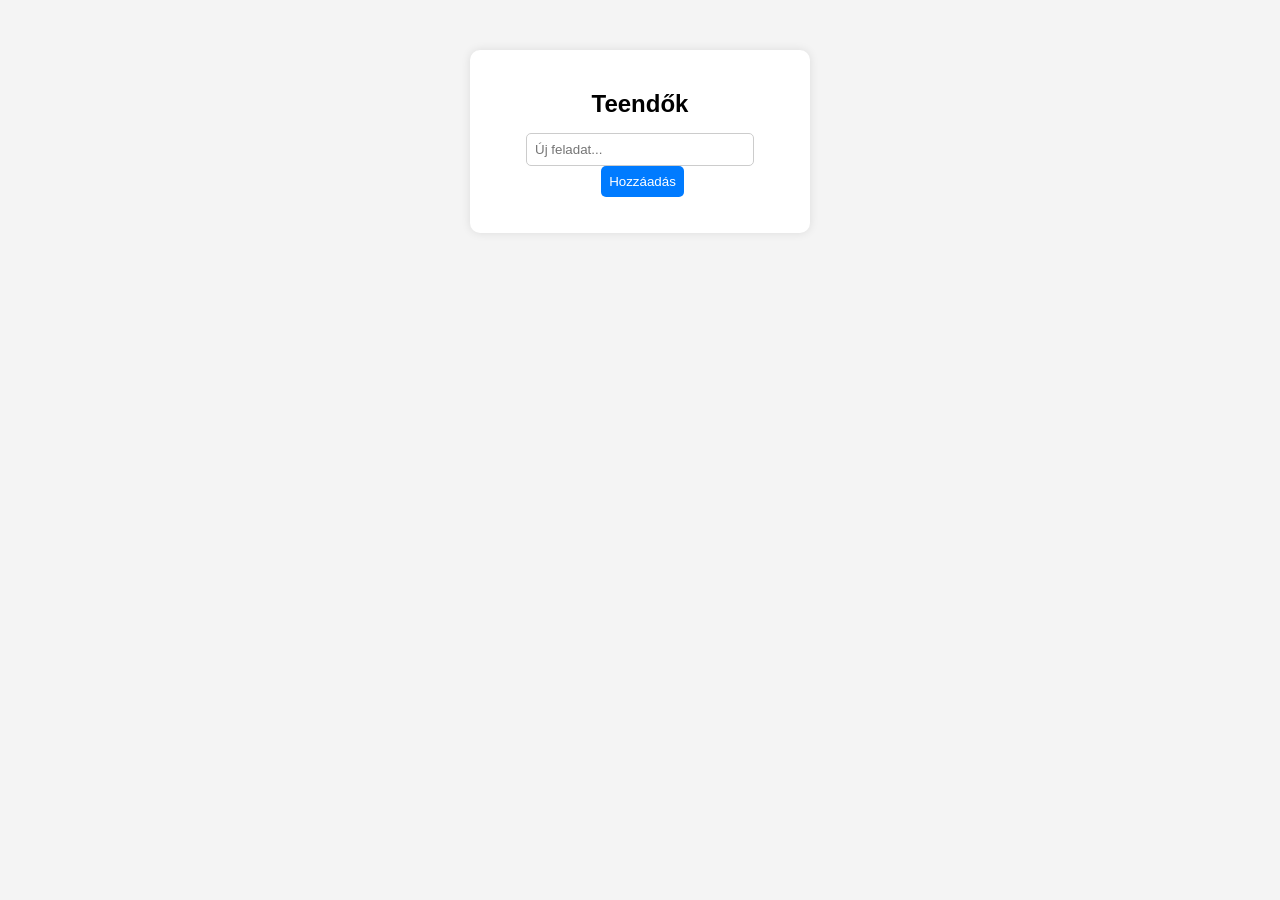
<file: hatodik het/index.html>
<!DOCTYPE html>
<html lang="hu">
<head>
    <meta charset="UTF-8">
    <title>Feladatlista</title>
	<link rel="stylesheet" href="style.css">
    <style>
        body {
            font-family: Arial, sans-serif;
            background: #f4f4f4;
            display: flex;
            justify-content: center;
            margin-top: 50px;
        }

        .container {
            background: white;
            padding: 20px;
            border-radius: 10px;
            width: 300px;
            box-shadow: 0 0 10px rgba(0,0,0,0.1);
        }

        h2 {
            text-align: center;
        }

        input {
            width: 70%;
            padding: 8px;
        }

        button {
            padding: 8px;
            cursor: pointer;
        }

        ul {
            list-style: none;
            padding: 0;
            margin-top: 15px;
        }

        li {
            padding: 8px;
            background: #eee;
            margin-bottom: 5px;
            cursor: pointer;
            border-radius: 5px;
        }

        li.done {
            text-decoration: line-through;
            background: #cfcfcf;
        }
    </style>
</head>
<body>

<div class="container">
    <h2>Teendők</h2>
    <input type="text" id="todoInput" placeholder="Új feladat...">
    <button id="addBtn">Hozzáadás</button>

    <ul id="todoList"></ul>
</div>

<script>
    const input = document.getElementById("todoInput");
    const button = document.getElementById("addBtn");
    const list = document.getElementById("todoList");

    button.addEventListener("click", addTodo);

    function addTodo() {
        const text = input.value.trim();

        if (text === "") return;

        const li = document.createElement("li");
        li.textContent = text;

        
        li.addEventListener("click", function() {
            li.classList.toggle("done");
        });

        list.appendChild(li);

        input.value = "";
    }

    
    input.addEventListener("keypress", function(e) {
        if (e.key === "Enter") {
            addTodo();
        }
    });
</script>

</body>
</html>
</file>
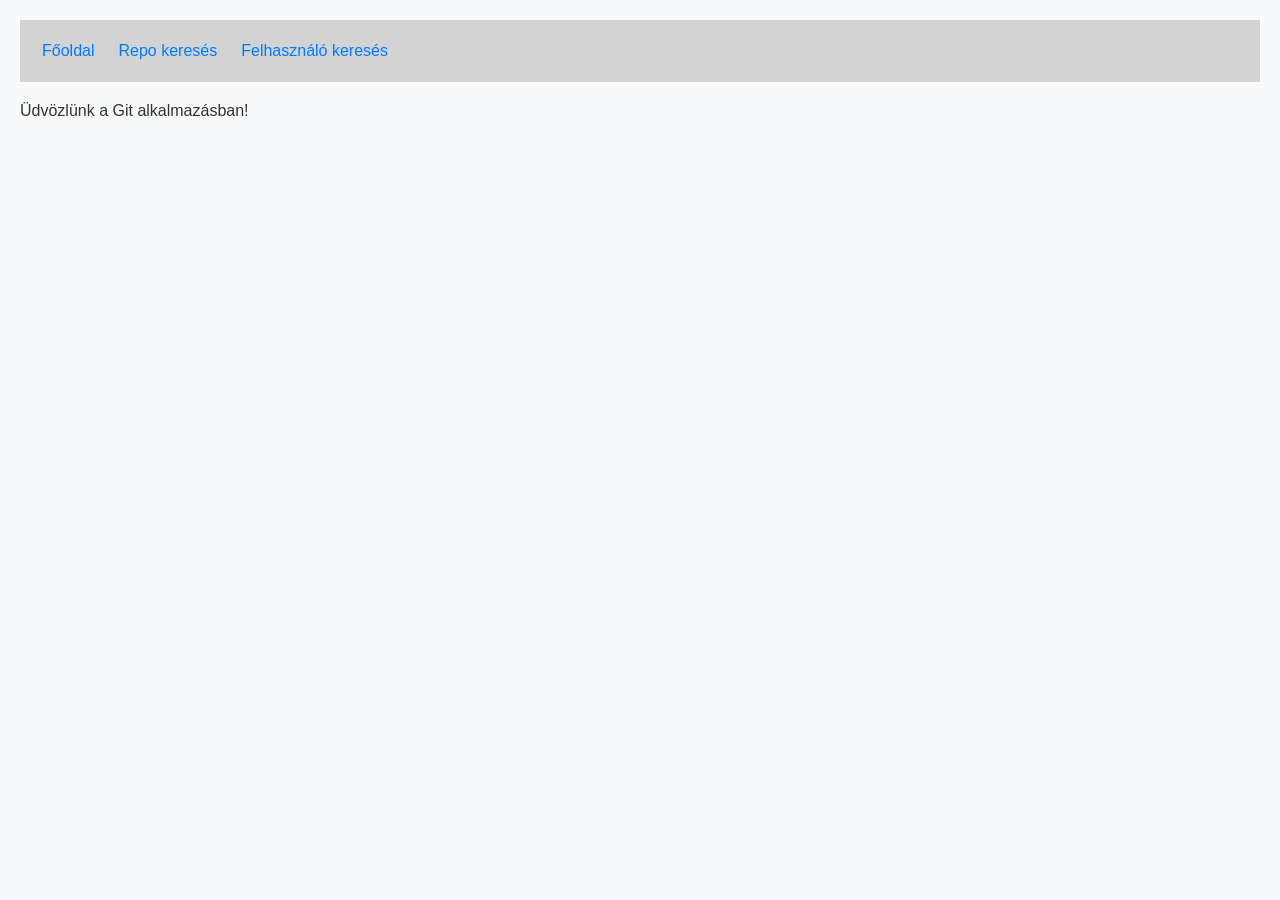
<file: hetedik het/index.html>
<!DOCTYPE html>
<html lang="en">
<head>
    <meta charset="UTF-8">
    <meta name="viewport" content="width=device-width, initial-scale=1.0">
    <title>Git App - Főoldal</title>
    <link rel="stylesheet" href="style.css">
</head>
<body>
    

    <p>Üdvözlünk a Git alkalmazásban!</p>

    <script src="app.js"></script>
</body>
</html>
</file>
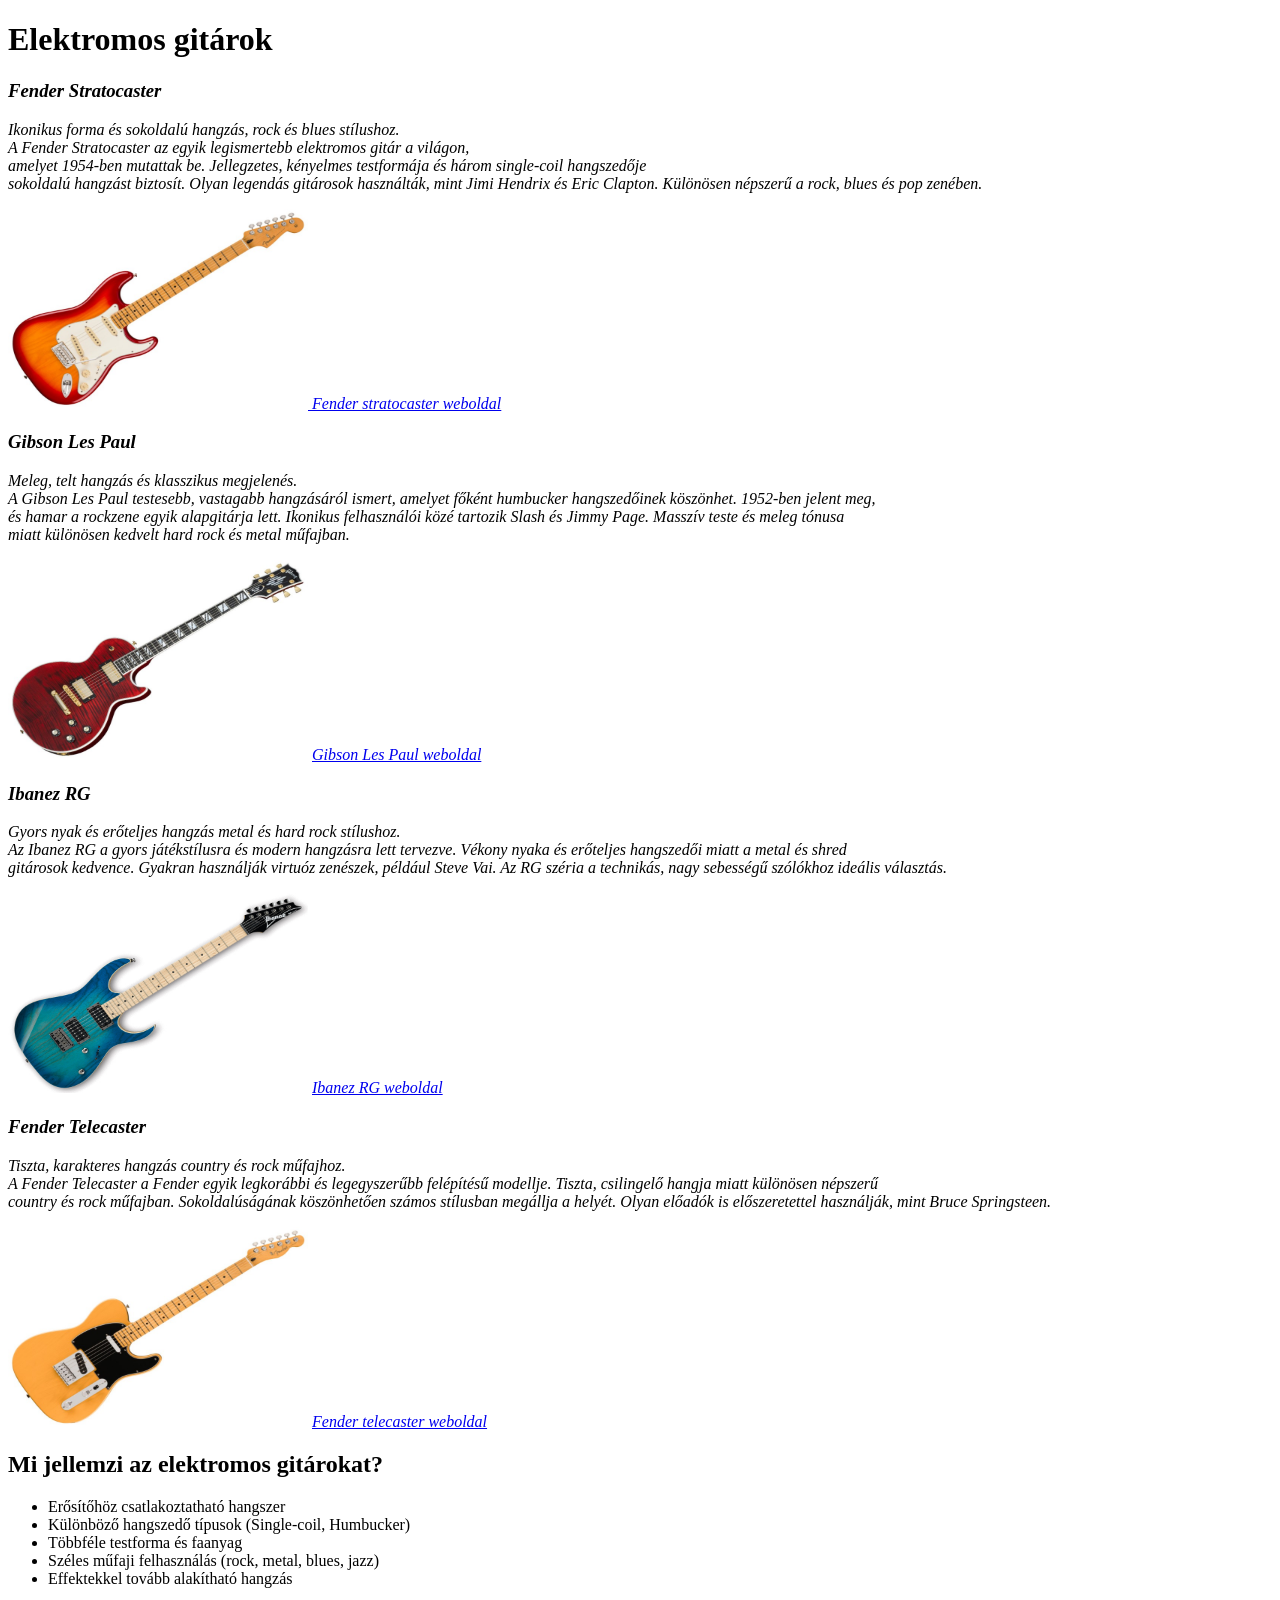
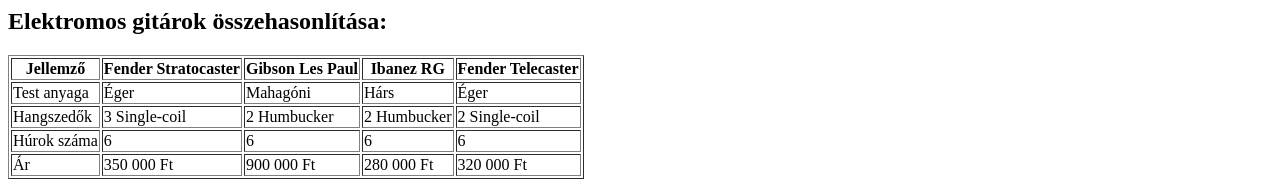
<file: masodik het/index.html>
<!DOCTYPE html> 
<html lang="hu">
<head>
    <meta charset="UTF-8">
    <meta name="viewport" content="width=device-width, initial-scale=1.0">
    <title>Elektromos gitárok</title>
    
    
</head>
<body>
    <header>
        <h1>Elektromos gitárok</h1>		
    </header>
    
            <div style="font-style: italic">              
                <h3>Fender Stratocaster</h3>
                <p>Ikonikus forma és sokoldalú hangzás, rock és blues stílushoz.<br>
                    A Fender Stratocaster az egyik legismertebb elektromos gitár a világon, <br>
                    amelyet 1954-ben mutattak be. Jellegzetes, kényelmes testformája és három single-coil hangszedője <br>
                    sokoldalú hangzást biztosít. Olyan legendás gitárosok használták, mint Jimi Hendrix és Eric Clapton. Különösen népszerű a rock, blues és pop zenében.
                </p>
                <a href="stratocaster.html">
                    <img src="stratocaster.jpg" alt="Fender Stratocaster" width="300" height="200">
                </a>
                <a href="https://eu.fender.com/collections/electric-guitars-stratocaster/?rec_sku=null&rec_rule=undefined&rec_source=undefined&rec_title=undefined">Fender stratocaster weboldal</a>
            </div>

            <div style="font-style: italic">      
                <h3>Gibson Les Paul</h3>
                <p>Meleg, telt hangzás és klasszikus megjelenés.<br>
                    A Gibson Les Paul testesebb, vastagabb hangzásáról ismert, amelyet főként humbucker hangszedőinek köszönhet. 1952-ben jelent meg,<br> 
                    és hamar a rockzene egyik alapgitárja lett. Ikonikus felhasználói közé tartozik Slash és Jimmy Page. Masszív teste és meleg tónusa<br>
                    miatt különösen kedvelt hard rock és metal műfajban.
                </p>
                <img src="lespaul.jpg" alt="Gibson Les Paul" width="300" height="200">                    
                
                <a href="https://www.gibson.com/en-eu/collections/gibson-les-paul-electric-guitars">Gibson Les Paul weboldal</a>
            </div>

            <div style="font-style: italic">     
                <h3>Ibanez RG</h3>
                <p>Gyors nyak és erőteljes hangzás metal és hard rock stílushoz.<br>
                    Az Ibanez RG a gyors játékstílusra és modern hangzásra lett tervezve. Vékony nyaka és erőteljes hangszedői miatt a metal és shred<br> 
                    gitárosok kedvence. Gyakran használják virtuóz zenészek, például Steve Vai. Az RG széria a technikás, nagy sebességű szólókhoz ideális választás.<br>
                </p>
                <img src="ibanezrg.jpg" alt="Ibanez RG" width="300" height="200">               
                <a href="https://www.ibanez.com/usa/products/model/rg/">Ibanez RG weboldal</a>
            </div>

            <div style="font-style: italic">
                <h3>Fender Telecaster</h3>
                <p>Tiszta, karakteres hangzás country és rock műfajhoz.<br>
                    A Fender Telecaster a Fender egyik legkorábbi és legegyszerűbb felépítésű modellje. Tiszta, csilingelő hangja miatt különösen népszerű <br>
                    country és rock műfajban. Sokoldalúságának köszönhetően számos stílusban megállja a helyét. Olyan előadók is előszeretettel használják, mint Bruce Springsteen.<br>
                </p>
                <img src="telecaster.jpg" alt="Fender Telecaster" width="300" height="200">                      
                <a href="https://eu.fender.com/collections/electric-guitars-telecaster">Fender telecaster weboldal</a>
            </div>
        

        <h2>Mi jellemzi az elektromos gitárokat?</h2>
        <ul>
            <li>Erősítőhöz csatlakoztatható hangszer</li>
            <li>Különböző hangszedő típusok (Single-coil, Humbucker)</li>
            <li>Többféle testforma és faanyag</li>
            <li>Széles műfaji felhasználás (rock, metal, blues, jazz)</li>
            <li>Effektekkel tovább alakítható hangzás</li>
        </ul>
        
        <h2>Elektromos gitárok összehasonlítása:</h2>
        <table border="1">
            <thead>
                <tr>
                    <th>Jellemző</th>
                    <th>Fender Stratocaster</th>
                    <th>Gibson Les Paul</th>
                    <th>Ibanez RG</th>
                    <th>Fender Telecaster</th>
                </tr>
            </thead>
            <tbody>
                <tr>
                    <td>Test anyaga</td>
                    <td>Éger</td>
                    <td>Mahagóni</td>
                    <td>Hárs</td>
                    <td>Éger</td>
                </tr>
                <tr>
                    <td>Hangszedők</td>
                    <td>3 Single-coil</td>
                    <td>2 Humbucker</td>
                    <td>2 Humbucker</td>
                    <td>2 Single-coil</td>
                </tr>
                <tr>
                    <td>Húrok száma</td>
                    <td>6</td>
                    <td>6</td>
                    <td>6</td>
                    <td>6</td>
                </tr>
                <tr>
                    <td>Ár</td>
                    <td>350 000 Ft</td>
                    <td>900 000 Ft</td>
                    <td>280 000 Ft</td>
                    <td>320 000 Ft</td>
                </tr>
            </tbody>
        </table>
    </div>
</body>
</html>
</file>
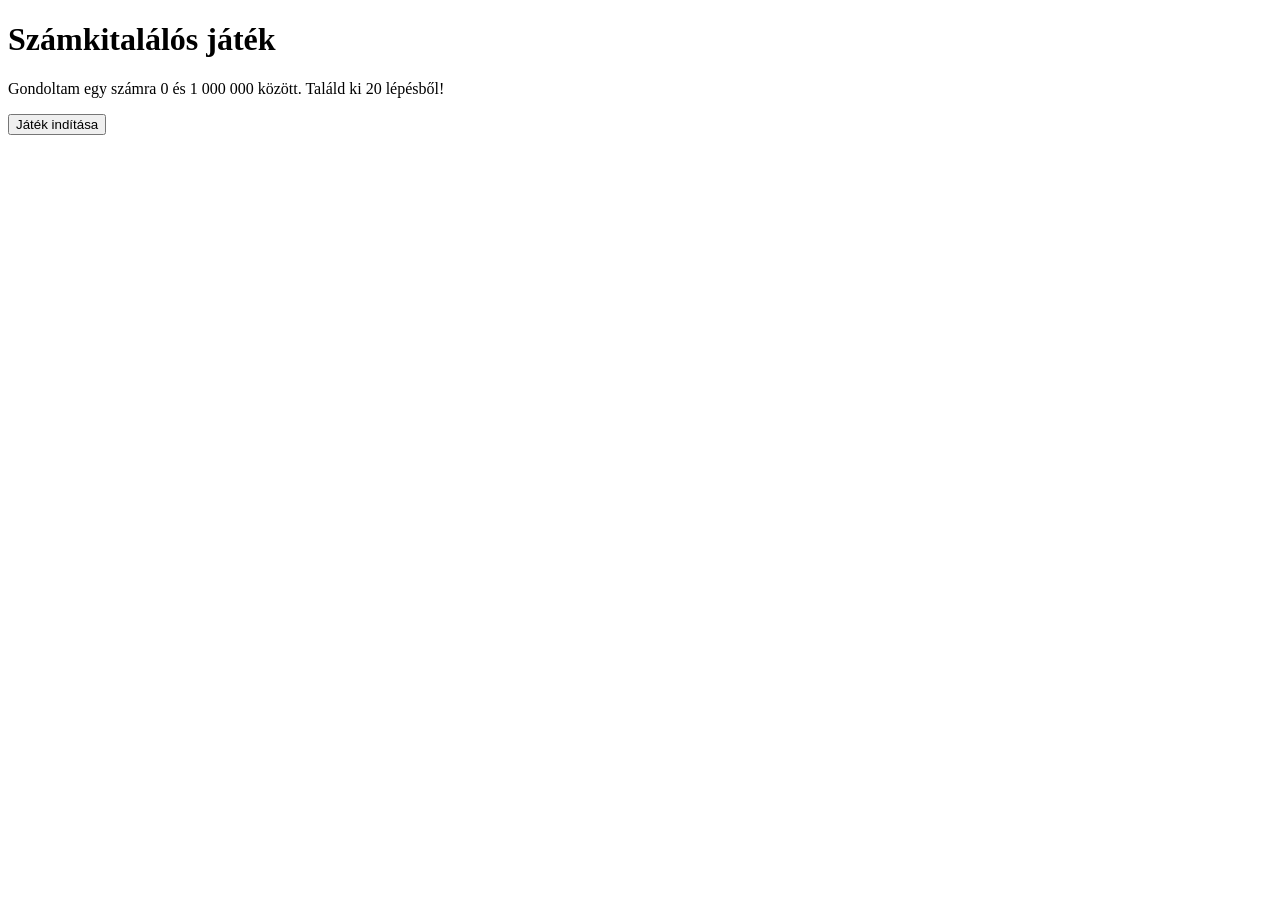
<file: otodik het/index.html>
<!DOCTYPE html>
<html lang="hu">
<head>
    <meta charset="UTF-8">
    <title>Számkitalálós játék</title>
</head>
<body>
    <h1>Számkitalálós játék</h1>
    <p>Gondoltam egy számra 0 és 1 000 000 között. Találd ki 20 lépésből!</p>

    <button onclick="startGame()">Játék indítása</button>

    <script src="app.js"></script>
</body>
</html>
</file>
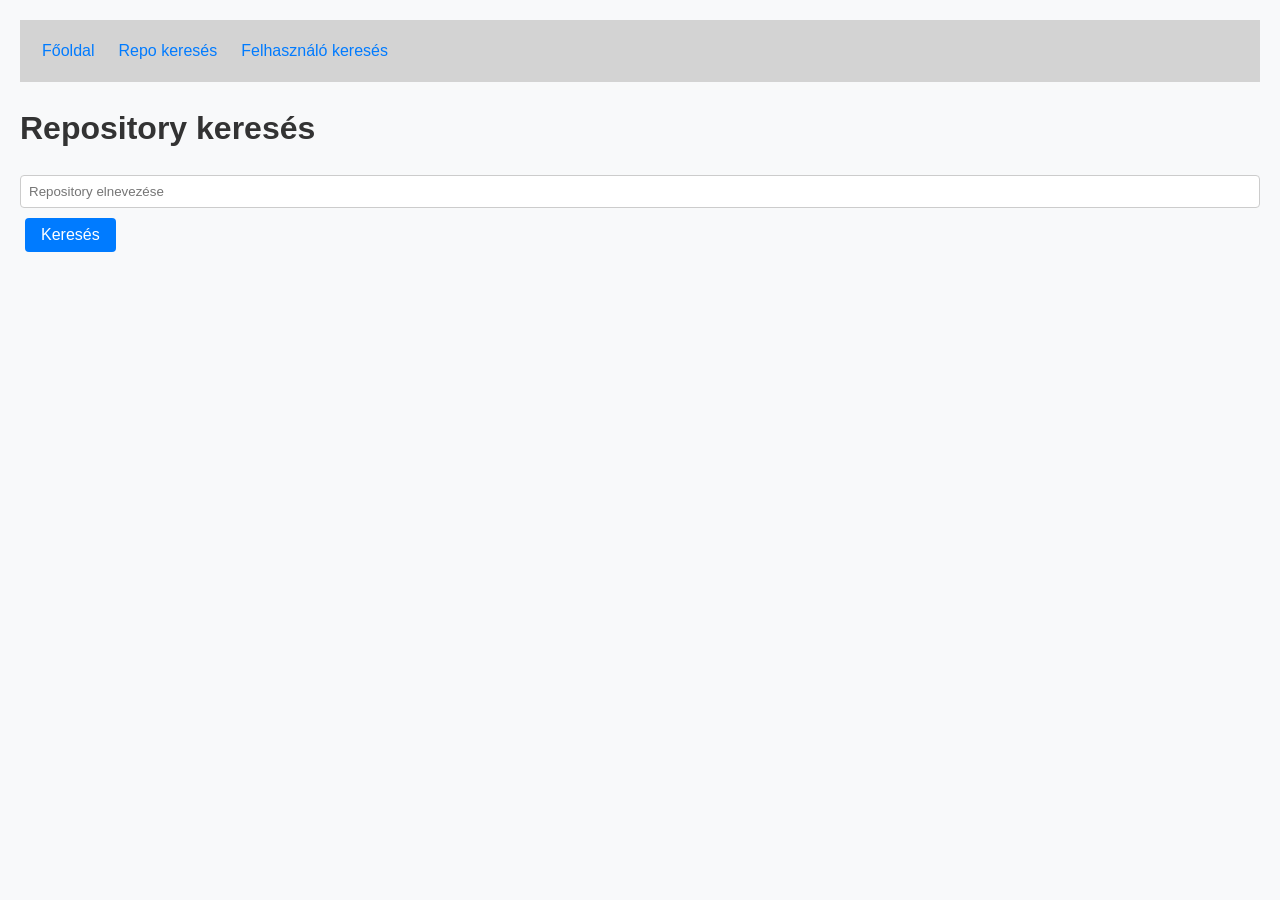
<file: hetedik het/repo-search.html>
<!DOCTYPE html>
<html lang="en">
<head>
    <meta charset="UTF-8">
    <meta name="viewport" content="width=device-width, initial-scale=1.0">
    <title>Git App - Repository kereső</title>
    <link rel="stylesheet" href="style.css">
</head>
<body>
    <h1>Repository keresés</h1>

    <input type="text" id="repo-search-input" placeholder="Repository elnevezése">
    <button class="btn btn-primary" id="search-btn">Keresés</button>

    <div id="result"></div>

    <script src="app.js"></script>
    <script>
        async function loadRepositories(searchText) {
            try {
                const res = await fetch('https://api.github.com/search/repositories?q='
                    + encodeURIComponent(searchText), {
                        headers: {
                            'Authorization': 'Bearer ' + GH_ACCESS_TOKEN
                        }
                    });
                if (!res.ok) {
                    throw Error('Hibás válasz, státuszkód:' + res.status);
                }

                const data = await res.json();

                const resultDiv = document.querySelector('#result');
                resultDiv.innerHTML = '';

                for (const repo of data.items) {
                    const repoHtml = `
                        <div class="card">
                            <p>${repo.full_name}</p>
                            <p>${repo.description}</p>
                            <p>Language: ${repo.language}</p>
                        </div>
                    `;
                    resultDiv.innerHTML += repoHtml;
                }
            } catch (err) {
                console.error(err);
                alert('Hiba történt a keresés során.');
            }
        }

        const searchBtn = document.querySelector('#search-btn');
        searchBtn.addEventListener('click', () => {
            const inputElem = document.querySelector('#repo-search-input');
            const searchText = inputElem.value;

            loadRepositories(searchText);
        });
    </script>
</body>
</html>
</file>
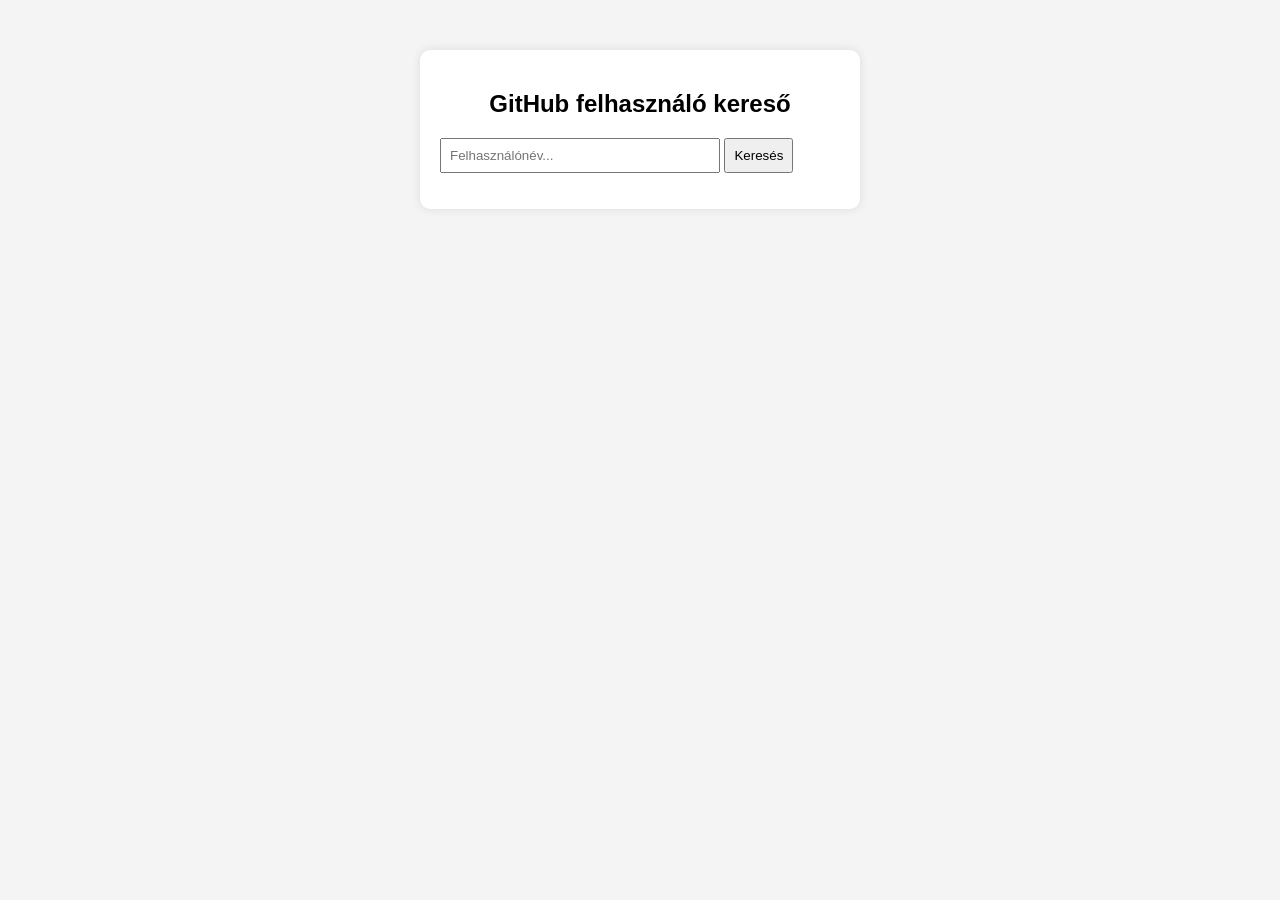
<file: hetedik het/user-search.html>
<!DOCTYPE html>
<html lang="hu">
<head>
    <meta charset="UTF-8">
    <title>Felhasználó keresés</title>

    <style>
        body {
            font-family: Arial, sans-serif;
            background: #f4f4f4;
            display: flex;
            justify-content: center;
            margin-top: 50px;
        }

        .container {
            background: white;
            padding: 20px;
            border-radius: 10px;
            width: 400px;
            box-shadow: 0 0 10px rgba(0,0,0,0.1);
        }

        h2 {
            text-align: center;
        }

        input {
            width: 65%;
            padding: 8px;
        }

        button {
            padding: 8px;
            cursor: pointer;
        }

        ul {
            list-style: none;
            padding: 0;
            margin-top: 15px;
        }

        li {
            display: flex;
            align-items: center;
            gap: 10px;
            padding: 8px;
            background: #eee;
            margin-bottom: 5px;
            border-radius: 5px;
        }

        img {
            width: 40px;
            height: 40px;
            border-radius: 50%;
        }
    </style>
</head>
<body>

<div class="container">
    <h2>GitHub felhasználó kereső</h2>

    <input type="text" id="searchInput" placeholder="Felhasználónév...">
    <button id="searchBtn">Keresés</button>

    <ul id="resultList"></ul>
</div>

<script>
    const input = document.getElementById("searchInput");
    const button = document.getElementById("searchBtn");
    const list = document.getElementById("resultList");

    button.addEventListener("click", searchUser);

    function searchUser() {
        const query = input.value.trim();

        
        if (query === "") {
            alert("Adj meg egy felhasználónevet!");
            return;
        }

        
        list.innerHTML = "";

        
        fetch(`https://api.github.com/search/users?q=${query}`)
            .then(response => response.json())
            .then(data => {
                displayUsers(data.items);
            })
            .catch(error => {
                console.error("Hiba történt:", error);
            });
    }

    function displayUsers(users) {
        users.forEach(user => {
            const li = document.createElement("li");

            const img = document.createElement("img");
            img.src = user.avatar_url;

            const name = document.createElement("span");
            name.textContent = user.login;

            li.appendChild(img);
            li.appendChild(name);

            list.appendChild(li);
        });
    }

    
    input.addEventListener("keypress", function(e) {
        if (e.key === "Enter") {
            searchUser();
        }
    });
</script>

</body>
</html>
</file>
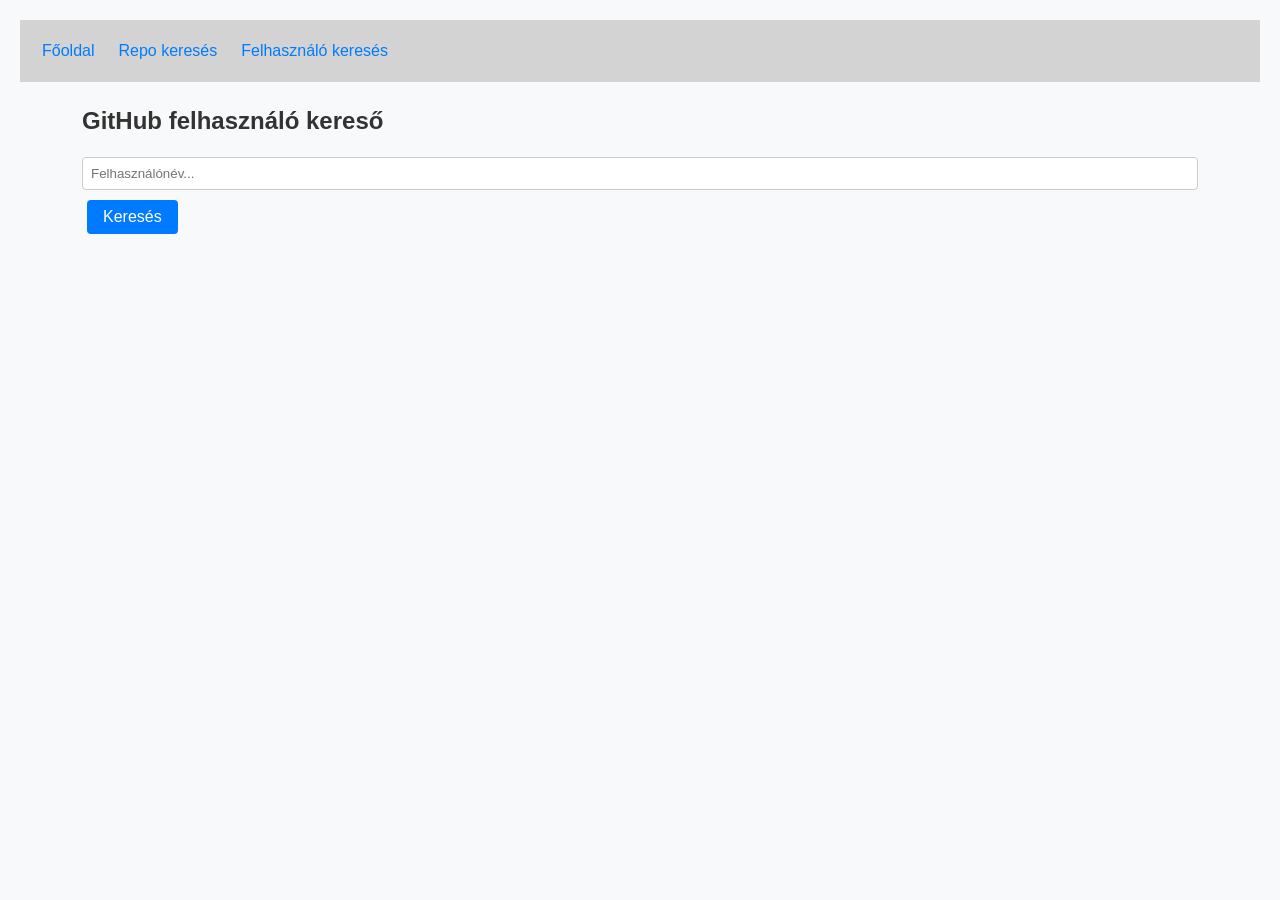
<file: nyolcadik het/user-search.html>
<!DOCTYPE html>
<html lang="hu">
<head>
    <meta charset="UTF-8">
    <title>Felhasználó keresés</title>
    <link rel="stylesheet" href="style.css">
</head>
<body>

<div class="container">
    <h2>GitHub felhasználó kereső</h2>

    <input type="text" id="searchInput" placeholder="Felhasználónév...">
    <button class="btn btn-primary" id="searchBtn">Keresés</button>

    <ul id="resultList"></ul>
</div>

<script src="app.js"></script>
<script>
    const input = document.getElementById("searchInput");
    const button = document.getElementById("searchBtn");
    const list = document.getElementById("resultList");

    button.addEventListener("click", searchUser);

    function searchUser() {
        const query = input.value.trim();

        if (query === "") {
            alert("Adj meg egy felhasználónevet!");
            return;
        }

        list.innerHTML = "";

        fetch(`https://api.github.com/search/users?q=${query}`)
            .then(response => response.json())
            .then(data => {
                displayUsers(data.items);
            });
    }

    function displayUsers(users) {
        users.forEach(user => {
            const li = document.createElement("li");

            li.innerHTML = `
                <a href="user.html?id=${user.login}">
                    <img src="${user.avatar_url}">
                    ${user.login}
                </a>
            `;

            list.appendChild(li);
        });
    }

    input.addEventListener("keypress", function(e) {
        if (e.key === "Enter") {
            searchUser();
        }
    });
</script>

</body>
</html>
</file>
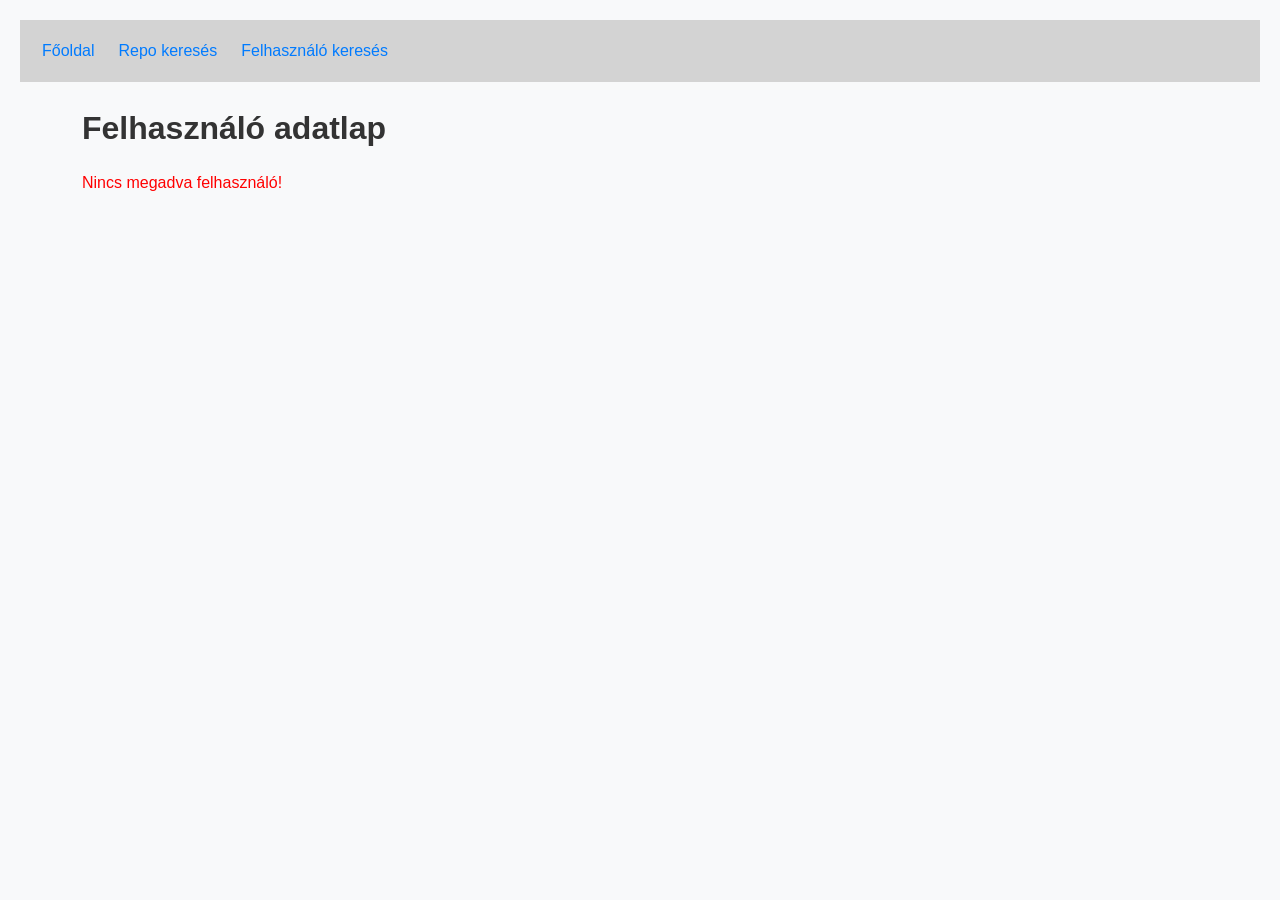
<file: nyolcadik het/user.html>
<!DOCTYPE html>
<html lang="hu">
<head>
    <meta charset="UTF-8">
    <title>Felhasználó adatlap</title>
    <link rel="stylesheet" href="style.css">
</head>
<body>

<div class="container">
    <h1>Felhasználó adatlap</h1>
    <div id="userData"></div>
</div>

<script src="app.js"></script>
<script>
    function getUserId() {
        const params = new URLSearchParams(window.location.search);
        return params.get("id");
    }

    async function loadUser() {
        const userId = getUserId();

        if (!userId) {
            document.getElementById("userData").innerHTML =
                "<p style='color:red;'>Nincs megadva felhasználó!</p>";
            return;
        }

        try {
            const res = await fetch(`https://api.github.com/users/${userId}`);
            const user = await res.json();

            if (user.message) {
                document.getElementById("userData").innerHTML =
                    `<p style="color:red;">Hiba: ${user.message}</p>`;
                return;
            }

            displayUser(user);

        } catch (err) {
            console.error(err);
            document.getElementById("userData").innerHTML =
                "<p style='color:red;'>Hiba történt!</p>";
        }
    }

    function createField(label, value, isLink = false) {
        if (value === null || value === "") return "";

        if (isLink) {
            return `<p><strong>${label}:</strong> <a href="${value}" target="_blank">${value}</a></p>`;
        }

        return `<p><strong>${label}:</strong> ${value}</p>`;
    }

    function displayUser(user) {
        const container = document.getElementById("userData");

        container.innerHTML = `
            <div class="card">

                <img src="${user.avatar_url}" class="avatar">

                ${createField("Név", user.name)}
                ${createField("Blog", user.blog, true)}
                ${createField("Hely", user.location)}
                ${createField("Bio", user.bio)}
                ${createField("Publikus repo", user.public_repos)}
                ${createField("Követők", user.followers)}

            </div>
        `;
    }

    loadUser();
</script>

</body>
</html>
</file>
<file: hatodik het/style.css>
/* Alap beállítások */
body {
    font-family: Arial, sans-serif;
    background-color: #f4f4f4;
    display: flex;
    justify-content: center;
    margin-top: 50px;
}

/* Fő konténer */
.container {
    background: #ffffff;
    padding: 20px;
    width: 320px;
    border-radius: 10px;
    box-shadow: 0 0 10px rgba(0, 0, 0, 0.1);
    text-align: center;
}

/* Cím */
h2 {
    margin-bottom: 15px;
}

/* Input mező */
input {
    width: 65%;
    padding: 8px;
    border: 1px solid #ccc;
    border-radius: 5px;
}

/* Gomb */
button {
    padding: 8px 10px;
    margin-left: 5px;
    border: none;
    background-color: #007BFF;
    color: white;
    border-radius: 5px;
    cursor: pointer;
}

button:hover {
    background-color: #0056b3;
}

/* Lista */
ul {
    list-style: none;
    padding: 0;
    margin-top: 15px;
}

/* Lista elemek */
li {
    padding: 10px;
    margin-bottom: 5px;
    background-color: #eeeeee;
    border-radius: 5px;
    cursor: pointer;
    transition: 0.2s;
}

li:hover {
    background-color: #dddddd;
}

/* Kész feladat */
li.done {
    text-decoration: line-through;
    color: #555;
    background-color: #cfcfcf;
}
</file>
<file: hetedik het/style.css>
/* === General Styles === */
* {
    box-sizing: border-box;
    font-family: Arial, sans-serif;
}

/* === Typography === */
body {
    font-size: 16px;
    line-height: 1.6;
    color: #333;
    background-color: #f8f9fa;
    margin: 20px;
}

h1,
h2,
h3,
h4,
h5,
h6 {
    margin-bottom: 0.5em;
}

p {
    margin-bottom: 1em;
}

a {
    color: #007bff;
    text-decoration: none;
}

a:hover {
    text-decoration: underline;
}

/* === Navigation === */
.navbar {
    background-color: lightgrey;
    padding: 10px;
    display: flex;
    justify-content: flex-start;
    align-items: center;
}

.navbar a {
    padding: 8px 12px;
}

.navbar a:hover {
    background-color: rgba(255, 255, 255, 0.2);
    border-radius: 4px;
}

/* === Buttons === */
.btn {
    display: inline-block;
    padding: 8px 16px;
    margin: 5px;
    font-size: 16px;
    text-align: center;
    border: none;
    cursor: pointer;
    border-radius: 4px;
}

.btn-primary {
    background-color: #007bff;
    color: white;
}

.btn-secondary {
    background-color: #6c757d;
    color: white;
}

.btn-danger {
    background-color: #dc3545;
    color: white;
}

.btn:hover {
    opacity: 0.8;
}

/* === Forms === */
input,
textarea,
select {
    width: 100%;
    padding: 8px;
    margin: 5px 0;
    border: 1px solid #ccc;
    border-radius: 4px;
}

input:focus,
textarea:focus,
select:focus {
    border-color: #007bff;
    outline: none;
}

/* === Grid System === */
.container {
    width: 90%;
    max-width: 1200px;
    margin: 0 auto;
}

.row {
    display: flex;
    flex-wrap: wrap;
    margin: -10px;
}

.col {
    flex: 1;
    padding: 10px;
}

.col-2 {
    flex: 2;
}

.col-3 {
    flex: 3;
}

.col-4 {
    flex: 4;
}

/* === Card === */
.card {
    background: white;
    padding: 15px;
    border-radius: 5px;
    box-shadow: 0 2px 4px rgba(0, 0, 0, 0.1);
    margin-bottom: 15px;
}

/* === Footer === */
.footer {
    background: #333;
    color: white;
    text-align: center;
    padding: 10px;
    margin-top: 20px;
}
</file>
<file: nyolcadik het/style.css>
* {
    box-sizing: border-box;
    font-family: Arial, sans-serif;
}


body {
    font-size: 16px;
    line-height: 1.6;
    color: #333;
    background-color: #f8f9fa;
    margin: 20px;
}

h1,
h2,
h3,
h4,
h5,
h6 {
    margin-bottom: 0.5em;
}

p {
    margin-bottom: 1em;
}

a {
    color: #007bff;
    text-decoration: none;
}

a:hover {
    text-decoration: underline;
}


.navbar {
    background-color: lightgrey;
    padding: 10px;
    display: flex;
    justify-content: flex-start;
    align-items: center;
}

.navbar a {
    padding: 8px 12px;
}

.navbar a:hover {
    background-color: rgba(255, 255, 255, 0.2);
    border-radius: 4px;
}


.btn {
    display: inline-block;
    padding: 8px 16px;
    margin: 5px;
    font-size: 16px;
    text-align: center;
    border: none;
    cursor: pointer;
    border-radius: 4px;
}

.btn-primary {
    background-color: #007bff;
    color: white;
}

.btn-secondary {
    background-color: #6c757d;
    color: white;
}

.btn-danger {
    background-color: #dc3545;
    color: white;
}

.btn:hover {
    opacity: 0.8;
}


input,
textarea,
select {
    width: 100%;
    padding: 8px;
    margin: 5px 0;
    border: 1px solid #ccc;
    border-radius: 4px;
}

input:focus,
textarea:focus,
select:focus {
    border-color: #007bff;
    outline: none;
}


.container {
    width: 90%;
    max-width: 1200px;
    margin: 0 auto;
}

.row {
    display: flex;
    flex-wrap: wrap;
    margin: -10px;
}

.col {
    flex: 1;
    padding: 10px;
}

.col-2 {
    flex: 2;
}

.col-3 {
    flex: 3;
}

.col-4 {
    flex: 4;
}


.card {
    background: white;
    padding: 15px;
    border-radius: 5px;
    box-shadow: 0 2px 4px rgba(0, 0, 0, 0.1);
    margin-bottom: 15px;
}


.footer {
    background: #333;
    color: white;
    text-align: center;
    padding: 10px;
    margin-top: 20px;
}


ul {
    list-style: none;
    padding: 0;
}

li {
    margin: 5px 0;
    background: #eee;
    padding: 8px;
    border-radius: 5px;
}

li a {
    display: flex;
    align-items: center;
    gap: 10px;
    color: black;
}

li img {
    width: 40px;
    height: 40px;
    border-radius: 50%;
}


.avatar {
    width: 100px;
    border-radius: 50%;
    margin-bottom: 10px;
}
</file>
